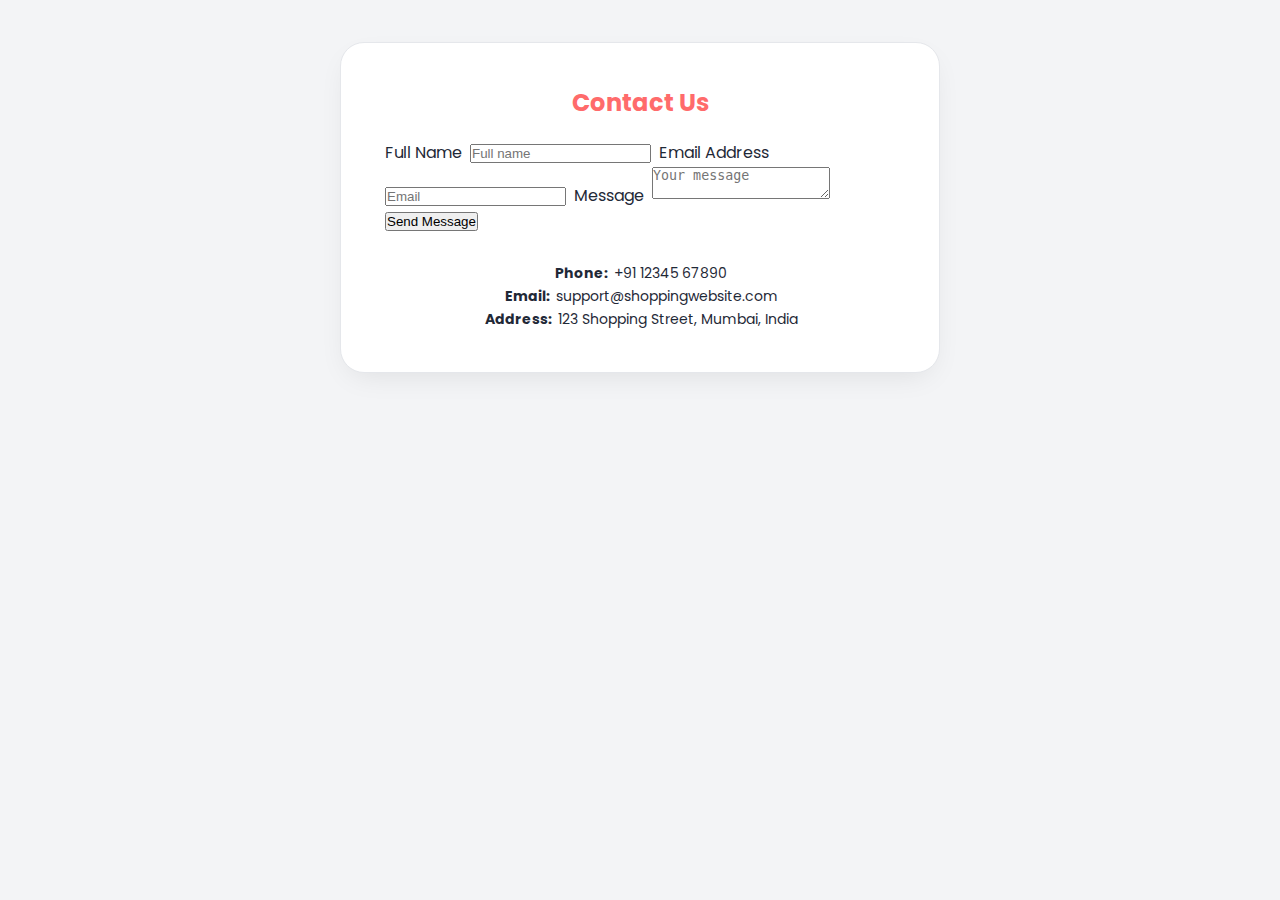
<file: contact.html>
<!DOCTYPE html>
<html lang="en">
<head>
    <meta charset="UTF-8">
    <meta name="viewport" content="width=device-width, initial-scale=1.0">
    <title>Contact Us</title>
    <link rel="stylesheet" href="style.css" />
    
</head>
<body>
  
    <section  class="hero-card" style="max-width: 600px; margin: 40px auto;">
  <h1 style="font-weight: 700; font-size: 24px; margin-bottom: 20px; color: var(--accent); text-align: center;">Contact Us</h1>

  <form id="quickOrderForm" action="" method="post" enctype="text/plain" novalidate>
    
    <label for="name">Full Name</label>
    <input type="text" id="name" name="name" placeholder="Full name" required />

    <label for="email">Email Address</label>
    <input type="email" id="email" name="email" placeholder="Email" required />

    <label for="message">Message</label>
    <textarea id="message" name="message" placeholder="Your message" required></textarea>

    <button type="submit">Send Message</button>
  </form>

  <div class="contact-info" style="margin-top: 30px; text-align: center; color: var(--muted); font-size: 14px;">
    <p><strong>Phone:</strong> +91 12345 67890</p>
    <p><strong>Email:</strong> support@shoppingwebsite.com</p>
    <p><strong>Address:</strong> 123 Shopping Street, Mumbai, India</p>
  </div>
</section>

     <script>
    document.getElementById("quickOrderForm").addEventListener("submit", function(event) {
      event.preventDefault(); // form ka default submit action rokenge
      alert("Your message has been sent successfully!");
      this.reset(); // optional: form ko clear karne ke liye
    });
  </script>

</body>

</html>
</file>
<file: style.css>
@import url('https://fonts.googleapis.com/css2?family=Poppins:wght@300;400;500;600;700&display=swap');

:root {
  --accent: #ff6b6b;
  --accent-hover: #ff5252;
  --text: #1f2937;
  --text-muted: #6b7280;
  --bg: #f3f4f6;
  --card-bg: #ffffff;
  --border: #e5e7eb;
  --shadow: 0 10px 30px -10px rgba(0, 0, 0, 0.1);
  --shadow-hover: 0 20px 40px -10px rgba(0, 0, 0, 0.15);
  --modal-overlay: rgba(0, 0, 0, 0.5);
}

/* 🌗 Dark Mode Variables */
body.dark-mode {
  --text: #f9fafb;
  --text-muted: #9ca3af;
  --bg: #111827;
  --card-bg: #1f2937;
  --border: #374151;
  --shadow: 0 10px 30px -10px rgba(0, 0, 0, 0.5);
  --shadow-hover: 0 20px 40px -10px rgba(0, 0, 0, 0.6);
  --modal-overlay: rgba(255, 255, 255, 0.1);
}

* {
  box-sizing: border-box;
  margin: 2px;
  padding: 0;
}

body {
  font-family: 'Poppins', sans-serif;
  background: var(--bg);
  color: var(--text);
  transition: background 0.3s, color 0.3s;
  -webkit-font-smoothing: antialiased;
}

/* Header (Glassmorphism) */
header {
  background: rgba(255, 255, 255, 0.85);
  backdrop-filter: blur(12px);
  -webkit-backdrop-filter: blur(12px);
  position: sticky;
  top: 0;
  z-index: 100;
  border-bottom: 1px solid var(--border);
}

body.dark-mode header {
  background: rgba(31, 41, 55, 0.85);
}

.wrap {
  max-width: 1140px;
  margin: 0 auto;
  padding: 0 20px;
}

.top {
  display: flex;
  align-items: center;
  height: 70px;
  justify-content: space-between;
}

.logo {
  font-weight: 800;
  font-size: 24px;
  letter-spacing: -0.5px;
}

.actions {
  display: flex;
  align-items: center;
  gap: 15px;
}

nav a {
  margin-right: 20px;
  text-decoration: none;
  color: var(--text-muted);
  font-weight: 500;
  transition: color 0.2s;
}

nav a:hover {
  color: var(--accent);
}

/* Buttons */
.primary-btn {
  background: var(--accent);
  color: white;
  border: none;
  padding: 12px 24px;
  border-radius: 50px;
  font-weight: 600;
  cursor: pointer;
  transition: all 0.2s;
  box-shadow: 0 4px 12px rgba(255, 107, 107, 0.3);
}

.primary-btn:hover:not(:disabled) {
  background: var(--accent-hover);
  transform: translateY(-2px);
  box-shadow: 0 6px 16px rgba(255, 107, 107, 0.4);
}

.primary-btn:disabled {
  opacity: 0.6;
  cursor: not-allowed;
}

.secondary-btn {
  background: transparent;
  border: 2px solid var(--border);
  color: var(--text);
  padding: 10px 20px;
  margin-top: 10px;
  border-radius: 50px;
  font-weight: 600;
  cursor: pointer;
  transition: all 0.2s;
}

.secondary-btn:hover {
  border-color: var(--text);
  background: var(--border);
}

.icon-btn {
  background: var(--card-bg);
  border: 1px solid var(--border);
  width: 40px;
  height: 40px;
  border-radius: 50%;
  display: flex;
  align-items: center;
  justify-content: center;
  cursor: pointer;
  font-size: 18px;
  position: relative;
  transition: 0.2s;
  color: var(--text);
}

.icon-btn:hover {
  transform: scale(1.1);
  border-color: var(--accent);
}

#cartCount {
  position: absolute;
  top: -5px;
  right: -5px;
  background: var(--accent);
  color: white;
  font-size: 10px;
  font-weight: bold;
  width: 18px;
  height: 18px;
  border-radius: 50%;
  display: flex;
  align-items: center;
  justify-content: center;
}

/* Hero */
.hero {
  display: grid;
  grid-template-columns: 2fr 1fr;
  gap: 20px;
  margin-top: 30px;
}

.hero-card {
  background: var(--card-bg);
  padding: 40px;
  border-radius: 24px;
  box-shadow: var(--shadow);
  border: 1px solid var(--border);
}

.main-hero {
  background: linear-gradient(135deg, var(--card-bg) 0%, var(--bg) 100%);
  display: flex;
  flex-direction: column;
  justify-content: center;
}

.main-hero h1 {
  font-size: 32px;
  margin: 10px 0;
  line-height: 1.2;
}

.badge {
  display: inline-block;
  background: rgba(255, 107, 107, 0.1);
  color: var(--accent);
  padding: 5px 12px;
  border-radius: 20px;
  font-size: 12px;
  font-weight: 700;
  width: fit-content;
}

.search-box {
  display: flex;
  gap: 10px;
  margin-top: 20px;
}

.search-box input {
  flex: 1;
  padding: 12px 16px;
  border-radius: 12px;
  border: 1px solid var(--border);
  background: var(--bg);
  color: var(--text);
  outline: none;
}

.search-box button {
  background: var(--text);
  color: var(--bg);
  border: none;
  width: 50px;
  border-radius: 12px;
  cursor: pointer;
  font-size: 18px;
}

.size-table {
  width: 100%;
  border-collapse: collapse;
  margin-top: 15px;
}

.size-table td {
  padding: 8px;
  border-bottom: 1px dashed var(--border);
  color: var(--text-muted);
  font-size: 13px;
}

/* Catalog Grid */
.grid {
  display: grid;
  grid-template-columns: 260px 1fr;
  gap: 30px;
  margin-top: 40px;
  margin-bottom: 50px;
}

.filters {
  background: var(--card-bg);
  padding: 20px;
  border-radius: 20px;
  height: fit-content;
  position: sticky;
  top: 90px;
  border: 1px solid var(--border);
}

.filter-group {
  margin-bottom: 25px;
  border-bottom: 1px solid var(--border);
  padding-bottom: 15px;
}

.filter-group:last-child {
  border: none;
}

.filter-group h4 {
  margin-bottom: 12px;
  font-size: 14px;
  text-transform: uppercase;
  letter-spacing: 1px;
  color: var(--text-muted);
}

.filter-group label {
  display: block;
  margin-bottom: 8px;
  font-size: 14px;
  cursor: pointer;
}

.catalog-header {
  display: flex;
  justify-content: space-between;
  margin-bottom: 20px;
  align-items: center;
}

#sort {
  padding: 8px 12px;
  border-radius: 8px;
  border: 1px solid var(--border);
  background: var(--card-bg);
  color: var(--text);
}

/* Products */
.products {
  display: grid;
  grid-template-columns: repeat(auto-fill, minmax(220px, 1fr));
  gap: 20px;
}

.product {
  background: var(--card-bg);
  border-radius: 20px;
  overflow: hidden;
  cursor: pointer;
  transition: all 0.3s;
  border: 1px solid var(--border);
  position: relative;
}

.product:hover {
  transform: translateY(-8px);
  box-shadow: var(--shadow-hover);
}

.product img {
  width: 100%;
  aspect-ratio: 3/4;
  object-fit: cover;
  transition: transform 0.5s;
}

.product:hover img {
  transform: scale(1.05);
}

.product-info {
  padding: 15px;
}

.p-title {
  font-weight: 600;
  margin-bottom: 5px;
  white-space: nowrap;
  overflow: hidden;
  text-overflow: ellipsis;
}

.product-badge {
  position: absolute;
  top: 10px;
  left: 10px;
  background: white;
  color: black;
  padding: 4px 10px;
  border-radius: 12px;
  font-size: 11px;
  font-weight: bold;
  box-shadow: 0 2px 5px rgba(0, 0, 0, 0.1);
  z-index: 2;
}

/* Cart Drawer */
.drawer {
  position: fixed;
  top: 0;
  right: -400px;
  width: 380px;
  height: 100%;
  background: var(--card-bg);
  z-index: 200;
  box-shadow: -5px 0 30px rgba(0, 0, 0, 0.2);
  transition: right 0.4s cubic-bezier(0.25, 0.8, 0.25, 1);
  display: flex;
  flex-direction: column;
}

.drawer.open {
  right: 0;
}

.overlay {
  position: fixed;
  inset: 0;
  background: rgba(0, 0, 0, 0.5);
  z-index: 199;
  backdrop-filter: blur(2px);
}

.drawer-header {
  padding: 20px;
  border-bottom: 1px solid var(--border);
  display: flex;
  justify-content: space-between;
  align-items: center;
}

.cart-items {
  flex: 1;
  overflow-y: auto;
  padding: 20px;
}

.drawer-footer {
  padding: 20px;
  border-top: 1px solid var(--border);
  background: var(--bg);
}

.total-row {
  display: flex;
  justify-content: space-between;
  font-size: 18px;
  font-weight: bold;
  margin-bottom: 15px;
}

.drawer-actions {
  display: flex;
  gap: 10px;
}

.drawer-actions button {
  flex: 1;
}

/* Product Modal */
.modal-bg {
  position: fixed;
  inset: 0;
  background: var(--modal-overlay);
  backdrop-filter: blur(5px);
  z-index: 500;
  display: flex;
  align-items: center;
  justify-content: center;
  opacity: 0;
  pointer-events: none;
  transition: opacity 0.3s;
}

.modal-bg[style*="flex"] {
  opacity: 1;
  pointer-events: auto;
}

.modal {
  background: var(--card-bg);
  width: 90%;
  max-width: 900px;
  height: 85vh;
  border-radius: 24px;
  display: flex;
  overflow: hidden;
  box-shadow: 0 25px 50px -12px rgba(0, 0, 0, 0.25);
}

.modal-left {
  flex: 1.2;
  background: #f0f0f0;
  padding: 20px;
  display: flex;
  flex-direction: column;
  gap: 15px;
}

.modal-right {
  flex: 1;
  padding: 30px;
  overflow-y: auto;
  display: flex;
  flex-direction: column;
}

.main-img-wrap {
  flex: 1;
  display: flex;
  align-items: center;
  justify-content: center;
  overflow: hidden;
  border-radius: 16px;
  background: white;
}

#modalImg {
  max-height: 100%;
  max-width: 100%;
  object-fit: contain;
}

.thumbnails {
  display: flex;
  gap: 10px;
  height: 60px;
}

.thumbnail {
  width: 60px;
  height: 60px;
  border-radius: 8px;
  cursor: pointer;
  border: 2px solid transparent;
  object-fit: cover;
}

.thumbnail.active {
  border-color: var(--text);
}

.price-tag {
  font-size: 24px;
  color: var(--accent);
  font-weight: 700;
  margin: 10px 0;
}

.swatches {
  display: flex;
  gap: 10px;
  margin-top: 10px;
}

.swatch {
  width: 30px;
  height: 30px;
  border-radius: 50%;
  cursor: pointer;
  border: 2px solid var(--border);
}

.swatch.selected {
  border-color: var(--text);
  transform: scale(1.1);
}

.size-grid {
  display: flex;
  gap: 10px;
  flex-wrap: wrap;
  margin-top: 10px;
}

.size {
  padding: 8px 16px;
  border: 1px solid var(--border);
  border-radius: 8px;
  cursor: pointer;
  transition: 0.2s;
}

.size:hover {
  background: var(--bg);
}

.size[data-selected="1"] {
  background: var(--text);
  color: var(--bg);
  border-color: var(--text);
}

.qty-box {
  display: flex;
  align-items: center;
  border: 1px solid var(--border);
  border-radius: 8px;
  width: fit-content;
  overflow: hidden;
}

.qty-box button {
  background: var(--bg);
  border: none;
  padding: 10px 15px;
  cursor: pointer;
  font-size: 16px;
  color: var(--text);
}

.qty-box input {
  width: 40px;
  text-align: center;
  border: none;
  background: var(--card-bg);
  color: var(--text);

  /* Standard tarika */
  appearance: textfield;
  /* Firefox ke liye */
  -moz-appearance: textfield;
}

.qty-box input::-webkit-outer-spin-button,
.qty-box input::-webkit-inner-spin-button {
  -webkit-appearance: none;
  margin: 0;
}

/* Order Form */
#orderModal {
  position: fixed;
  inset: 0;
  background: rgba(0, 0, 0, 0.6);
  z-index: 600;
  display: flex;
  align-items: center;
  justify-content: center;
  backdrop-filter: blur(4px);
}

#orderNowForm {
  background: var(--card-bg);
  width: 450px;
  max-width: 90%;
  padding: 30px;
  border-radius: 20px;
  max-height: 90vh;
  overflow-y: auto;
  position: relative;
  animation: slideUp 0.3s ease;
}

.form-group {
  margin-bottom: 15px;
}

.form-group label {
  display: block;
  margin-bottom: 6px;
  font-size: 13px;
  font-weight: 600;
  color: var(--text-muted);
}

.form-group input,
.form-group textarea,
.form-group select {
  width: 100%;
  padding: 12px;
  border-radius: 10px;
  border: 1px solid var(--border);
  background: var(--bg);
  color: var(--text);
  outline: none;
  font-family: inherit;
}

.form-group input:focus {
  border-color: var(--accent);
}

.form-row {
  display: flex;
  gap: 15px;
}

.form-row>div {
  flex: 1;
}

.payment-options {
  display: flex;
  gap: 10px;
  margin-bottom: 20px;
  margin-top: 8px;
}

.radio-card {
  flex: 1;
  border: 1px solid var(--border);
  padding: 10px;
  border-radius: 10px;
  cursor: pointer;
  display: flex;
  align-items: center;
  gap: 8px;
  transition: 0.2s;
}

.radio-card:hover {
  background: var(--bg);
}

/* Toast */
#toast-container {
  position: fixed;
  bottom: 20px;
  right: 20px;
  z-index: 1000;
  display: flex;
  flex-direction: column;
  gap: 10px;
}

.toast {
  background: var(--text);
  color: var(--bg);
  padding: 12px 20px;
  border-radius: 50px;
  box-shadow: 0 10px 30px rgba(0, 0, 0, 0.2);
  font-size: 14px;
  animation: fadeIn 0.3s, fadeOut 0.3s 2.7s forwards;
  display: flex;
  align-items: center;
  gap: 8px;
}

/* Animations */
@keyframes slideUp {
  from {
    transform: translateY(50px);
    opacity: 0;
  }

  to {
    transform: translateY(0);
    opacity: 1;
  }
}

@keyframes fadeIn {
  from {
    opacity: 0;
    transform: translateY(10px);
  }

  to {
    opacity: 1;
    transform: translateY(0);
  }
}

@keyframes fadeOut {
  to {
    opacity: 0;
    transform: translateY(-10px);
  }
}

/* Mobile Responsive */
@media (max-width: 768px) {
  .hero {
    grid-template-columns: 1fr;
  }

  .grid {
    grid-template-columns: 1fr;
  }

  .filters {
    position: relative;
    top: 0;
    margin-bottom: 20px;
  }

  .modal {
    flex-direction: column;
    height: 100vh;
    width: 100%;
    border-radius: 0;
  }

  .modal-left {
    height: 40vh;
    flex: none;
  }

  .modal-right {
    flex: 1;
  }
}
</file>
